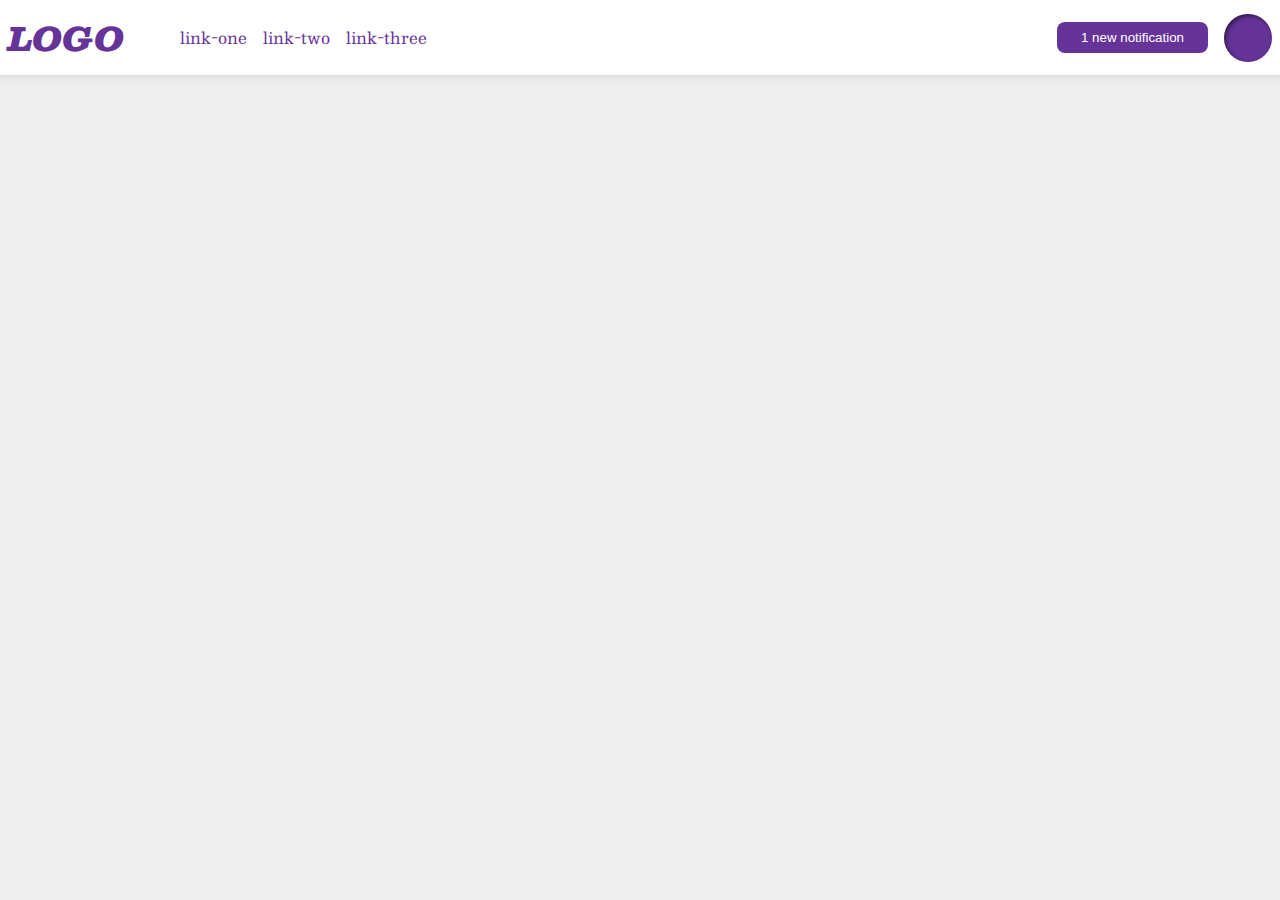
<file: flex/03-flex-header-2/index.html>
<!DOCTYPE html>
<html lang="en">

<head>
  <meta charset="UTF-8">
  <meta http-equiv="X-UA-Compatible" content="IE=edge">
  <meta name="viewport" content="width=device-width, initial-scale=1.0">
  <title>Flex Header 2</title>
  <link rel="stylesheet" href="style.css">
</head>

<body>
  <div class="header">
    <div class="left">
      <div class="logo">
        LOGO
      </div>
      <ul class="links">
        <li><a href="google.com">link-one</a></li>
        <li><a href="google.com">link-two</a></li>
        <li><a href="google.com">link-three</a></li>
      </ul>
    </div>

    <div class="right">
      <button class="notifications">
        1 new notification
      </button>
      <div class="profile-image"></div>
    </div>
  </div>

</body>

</html>
</file>
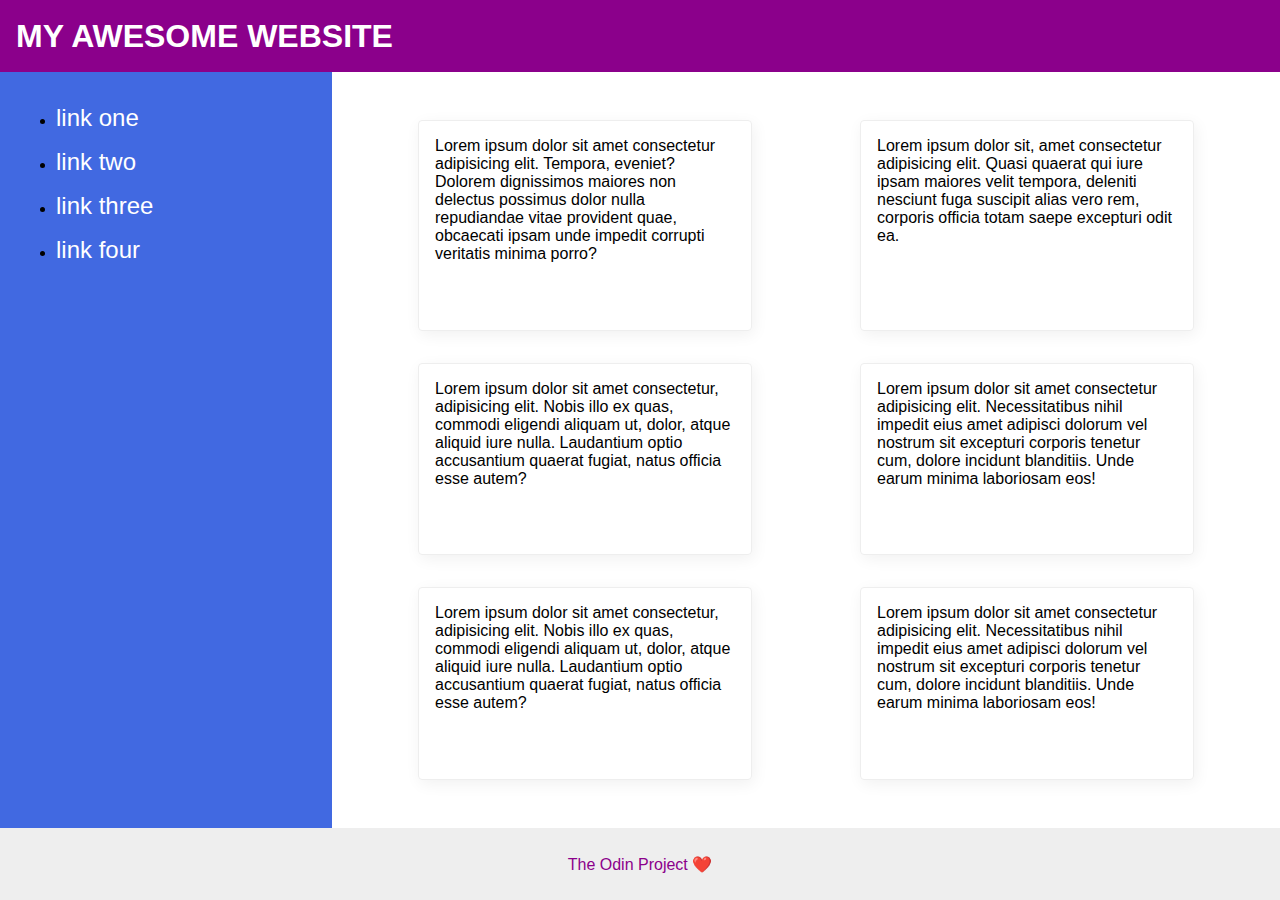
<file: flex/07-flex-layout-2/index.html>
<!DOCTYPE html>
<html lang="en">
  <head>
    <meta charset="UTF-8">
    <meta http-equiv="X-UA-Compatible" content="IE=edge">
    <meta name="viewport" content="width=device-width, initial-scale=1.0">
    <title>The Holy Grail</title>
    <link rel="stylesheet" href="style.css">
  </head>
  <body>
    <div class="header">
      MY AWESOME WEBSITE
    </div>

    <div class="main">

      <div class="sidebar">
        <ul>
          <li><a href="#">link one</a></li>
          <li><a href="#">link two</a></li>
          <li><a href="#">link three</a></li>
          <li><a href="#">link four</a></li>
        </ul>
      </div>

      <div class="cards">
        <div class="card">Lorem ipsum dolor sit amet consectetur adipisicing elit. Tempora, eveniet? Dolorem dignissimos maiores non delectus possimus dolor nulla repudiandae vitae provident quae, obcaecati ipsam unde impedit corrupti veritatis minima porro?</div>
        <div class="card">Lorem ipsum dolor sit, amet consectetur adipisicing elit. Quasi quaerat qui iure ipsam maiores velit tempora, deleniti nesciunt fuga suscipit alias vero rem, corporis officia totam saepe excepturi odit ea.</div>
        <div class="card">Lorem ipsum dolor sit amet consectetur, adipisicing elit. Nobis illo ex quas, commodi eligendi aliquam ut, dolor, atque aliquid iure nulla. Laudantium optio accusantium quaerat fugiat, natus officia esse autem?</div>
        <div class="card">Lorem ipsum dolor sit amet consectetur adipisicing elit. Necessitatibus nihil impedit eius amet adipisci dolorum vel nostrum sit excepturi corporis tenetur cum, dolore incidunt blanditiis. Unde earum minima laboriosam eos!</div>
        <div class="card">Lorem ipsum dolor sit amet consectetur, adipisicing elit. Nobis illo ex quas, commodi eligendi aliquam ut, dolor, atque aliquid iure nulla. Laudantium optio accusantium quaerat fugiat, natus officia esse autem?</div>
        <div class="card">Lorem ipsum dolor sit amet consectetur adipisicing elit. Necessitatibus nihil impedit eius amet adipisci dolorum vel nostrum sit excepturi corporis tenetur cum, dolore incidunt blanditiis. Unde earum minima laboriosam eos!</div>  
      </div>
        
    </div>

    <div class="footer">
      The Odin Project ❤️
    </div>
  </body>
</html>
</file>
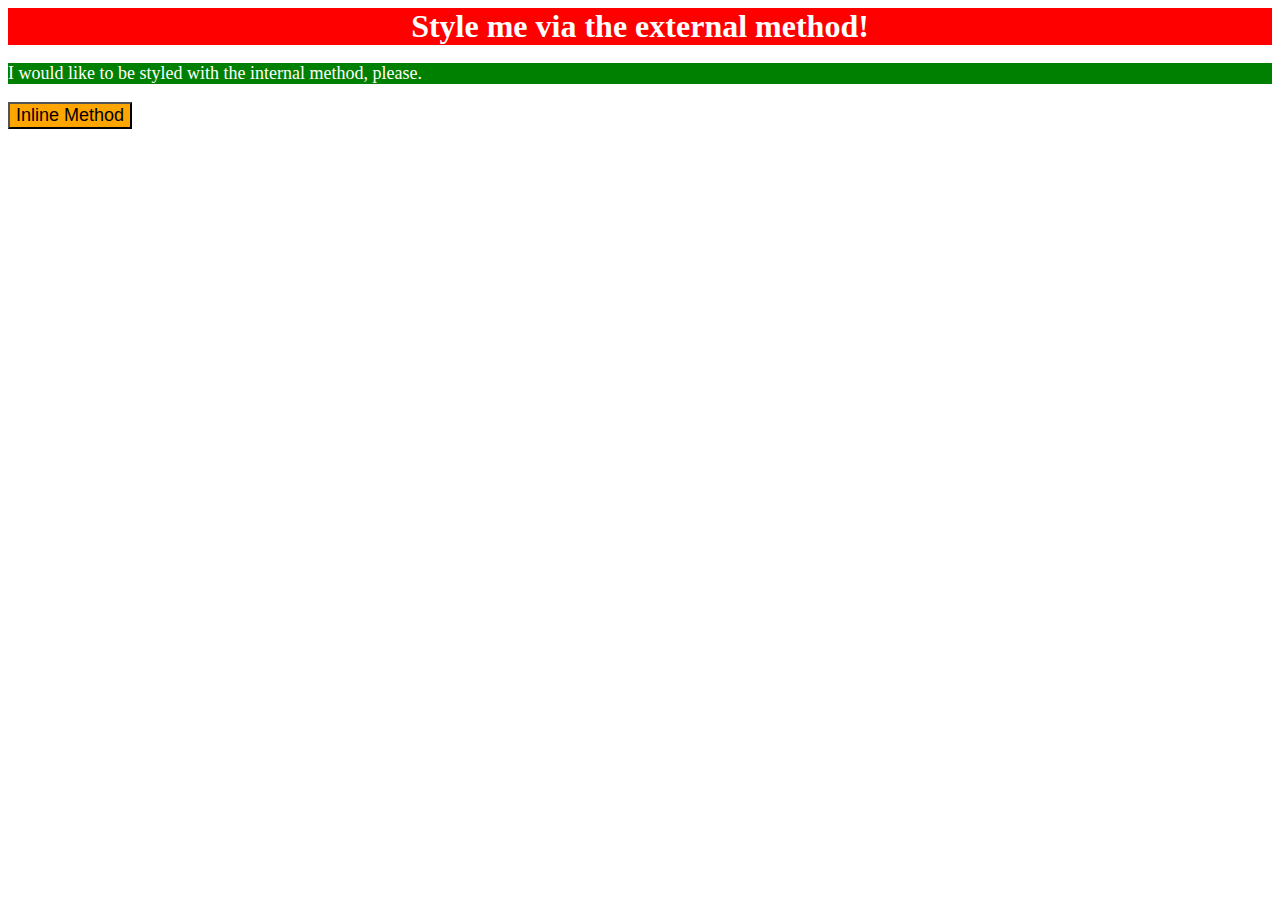
<file: foundations/01-css-methods/index.html>
<!DOCTYPE html>
<html lang="en">
  <head>
    <meta charset="UTF-8">
    <meta http-equiv="X-UA-Compatible" content="IE=edge">
    <meta name="viewport" content="width=device-width, initial-scale=1.0">
    <link rel="stylesheet" href="./style.css">
    <style>
      p {
        background-color: green;
        color: white;
        font-size: 18px;
      }
    </style>
    <title>Methods for Adding CSS</title>
  </head>
  <body>
    <div>Style me via the external method!</div>
    <p>I would like to be styled with the internal method, please.</p>
    <button style="background-color: orange; font-size: 18px;">Inline Method</button>
  </body>
</html>
</file>
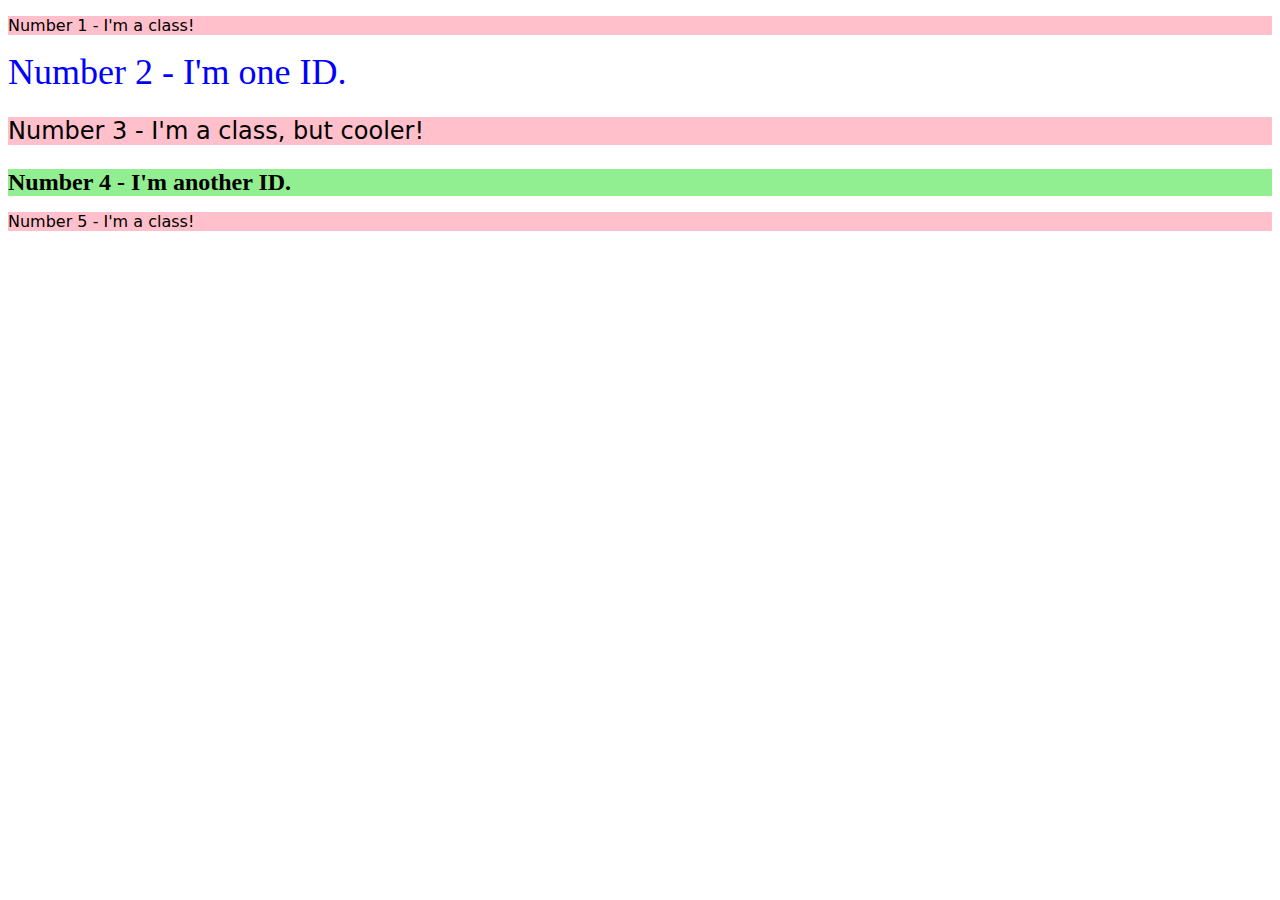
<file: foundations/02-class-id-selectors/index.html>
<!DOCTYPE html>
<html lang="en">

<head>
  <meta charset="UTF-8">
  <meta http-equiv="X-UA-Compatible" content="IE=edge">
  <meta name="viewport" content="width=device-width, initial-scale=1.0">
  <title>Class and ID Selectors</title>
  <link rel="stylesheet" href="style.css">
</head>

<body>
  <p class="pink">Number 1 - I'm a class!</p>
  <div id="second_element">Number 2 - I'm one ID.</div>
  <p class="pink big">Number 3 - I'm a class, but cooler!</p>
  <div id="fourth_element" class="big">Number 4 - I'm another ID.</div>
  <p class="pink">Number 5 - I'm a class!</p>
</body>

</html>
</file>
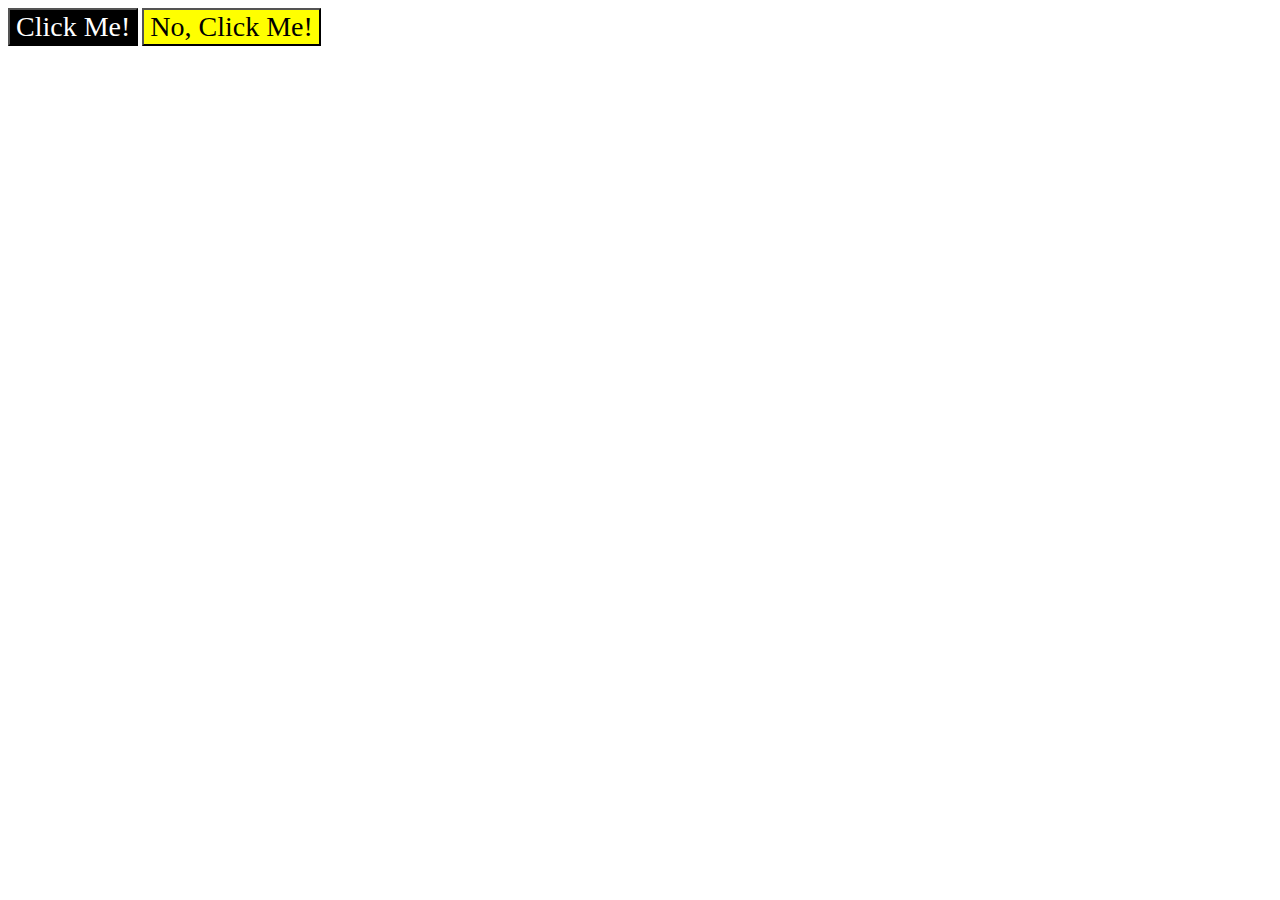
<file: foundations/03-grouping-selectors/index.html>
<!DOCTYPE html>
<html lang="en">
  <head>
    <meta charset="UTF-8">
    <meta http-equiv="X-UA-Compatible" content="IE=edge">
    <meta name="viewport" content="width=device-width, initial-scale=1.0">
    <title>Grouping Selectors</title>
    <link rel="stylesheet" href="style.css">
  </head>
  <body>
    <button class="first-button">Click Me!</button>
    <button class="second-button">No, Click Me!</button>
  </body>
</html>
</file>
<file: flex/03-flex-header-2/style.css>
/* this is some magical font-importing.  
you'll learn about it later. */
@import url('https://fonts.googleapis.com/css2?family=Besley:ital,wght@0,400;1,900&display=swap');

body {
  margin: 0;
  background: #eee;
  font-family: Besley, serif;
}

.header {
  background: white;
  border-bottom: 1px solid #ddd;
  box-shadow: 0 0 8px rgba(0, 0, 0, .1);
  display: flex;
  padding: 8px;
  justify-content: space-between;
}

.profile-image {
  background: rebeccapurple;
  box-shadow: inset 2px 2px 4px rgba(0, 0, 0, .5);
  border-radius: 50%;
  width: 48px;
  height: 48px;
}

.logo {
  color: rebeccapurple;
  font-size: 32px;
  font-weight: 900;
  font-style: italic;
}

button {
  border: none;
  border-radius: 8px;
  background: rebeccapurple;
  color: white;
  padding: 8px 24px;
}

a {
  /* this removes the line under our links */
  text-decoration: none;
  color: rebeccapurple;
}

ul {
  list-style-type: none;
  display: flex;
  gap: 16px;
}

.left {
  display: flex;
  align-items: center;
  gap: 16px;
}

.right {
  display: flex;
  align-items: center;
  gap: 16px;
}
</file>
<file: flex/07-flex-layout-2/style.css>
body {
  font-family: -apple-system, BlinkMacSystemFont, 'Segoe UI', Roboto, Oxygen, Ubuntu, Cantarell, 'Open Sans', 'Helvetica Neue', sans-serif;
  margin: 0;
  min-height: 100vh;
}

.header {
  display: flex;
  align-items: center;
  height: 72px;
  background: darkmagenta;
  color: white;
  font-size: 32px;
  font-weight: 900;
  padding-left: 16px;
}

.footer {
  height: 72px;
  background: #eee;
  color: darkmagenta;
  display: flex;
  justify-content: center;
  align-items: center;
}

.sidebar {
  width: 300px;
  background: royalblue;
}

.card {
  display: flex;
  border: 1px solid #eee;
  box-shadow: 2px 4px 16px rgba(0,0,0,.06);
  border-radius: 4px;
  width: 300px;
  padding: 16px;
  margin: 16px;
 
}

body {
  display: flex;
  flex-direction: column;
}

.main {
  display: flex;
  flex-grow: 1;
}

.sidebar {
  flex: 1 0 auto;
  padding: 16px;
}

.cards {
  display: flex;
  flex-wrap: wrap;
  justify-content: space-around;
  padding: 32px;
}

li {
  list-style: disc;
  margin-bottom: 16px;
}

a {
  font-size: 24px;
  text-decoration: none;
  color: white;
}
</file>
<file: foundations/01-css-methods/style.css>
div {
    background-color: red;
    color: white;
    font-size: 32px;
    font-weight: bold;
    text-align: center;
}
</file>
<file: foundations/02-class-id-selectors/style.css>
.pink {
    background-color: #ffc0cb;
    font-family: Verdana, "DejaVu Sans", sans-serif;
}

.big{
    font-size: 24px;
}

#second_element {
    color: rgb(0, 0, 255);
    font-size: 36px;
}

#fourth_element {
    background-color: hsl(120, 73%, 75%);
    font-weight: bold;
}
</file>
<file: foundations/03-grouping-selectors/style.css>
.first-button {
    background-color: black;
    color: white;
}

.second-button {
    background-color: #ffff00;
}

.first-button, 
.second-button {
    font-size: 28px;
    font-family: "Times New Roman", Helvetica, sans-serif;
}
</file>
